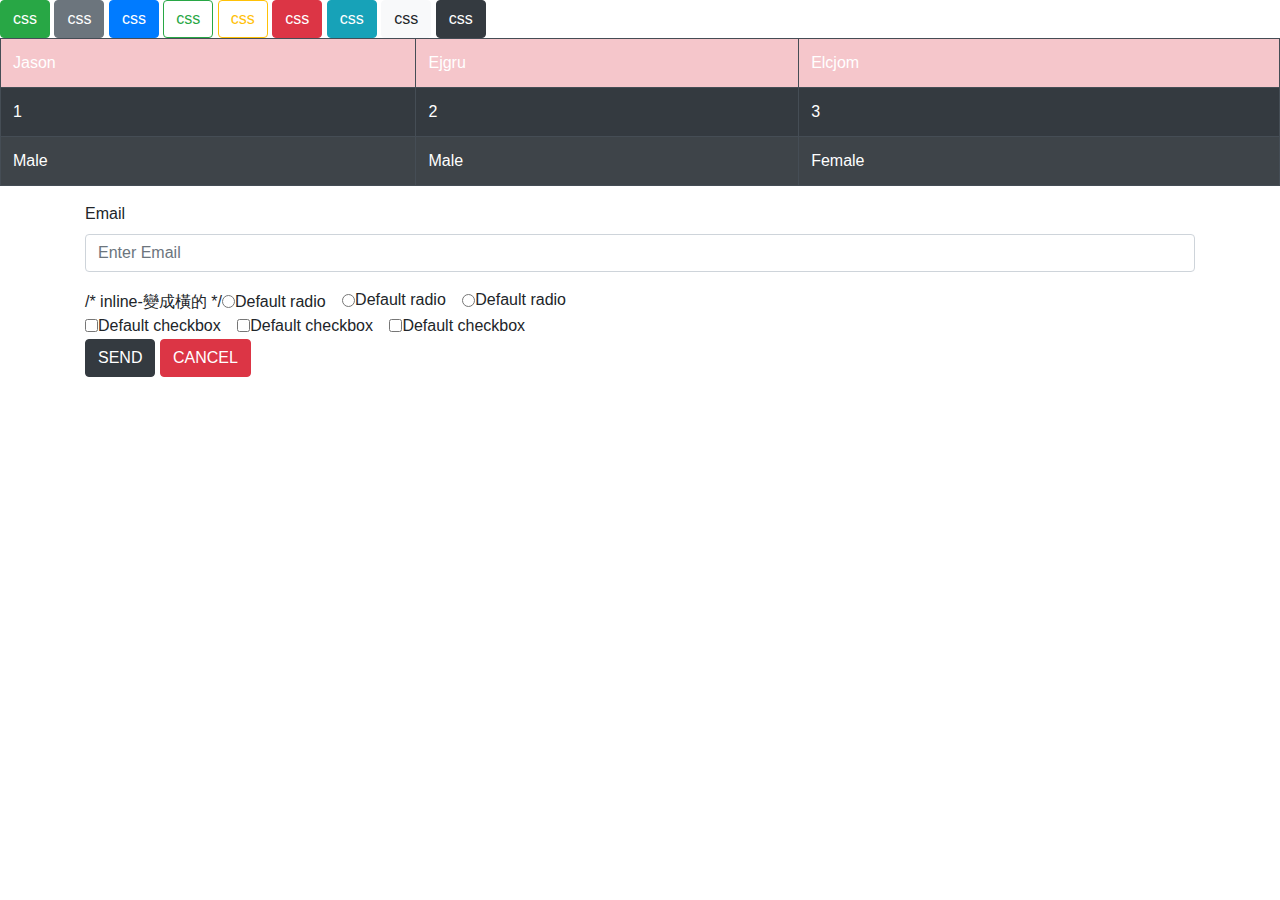
<file: index.html>
<!DOCTYPE html>
<html lang="en">
  <head>
    <meta charset="UTF-8">
    <title>Document</title>
    <link rel="stylesheet" href="https://maxcdn.bootstrapcdn.com/bootstrap/4.0.0-beta.3/css/bootstrap.min.css">
    <script src="https://code.jquery.com/jquery-3.2.1.slim.min.js"></script>
    <script src="https://cdnjs.cloudflare.com/ajax/libs/popper.js/1.12.9/umd/popper.min.js"></script>
    <script src="https://maxcdn.bootstrapcdn.com/bootstrap/4.0.0-beta.3/js/bootstrap.min.js"></script>
  </head>
  <body>
    <div class="btn btn-success">css</div>
    <div class="btn btn-secondary">css</div>
    <div class="btn btn-primary">css</div>
    <div class="btn btn-outline-success">css</div>
    <div class="btn btn-outline-warning">css</div>
    <div class="btn btn-danger">css</div>
    <div class="btn btn-info">css</div>
    <div class="btn btn-light">css</div>
    <div class="btn btn-dark">css</div>
    <table class="table table-striped table-dark table-bordered">
      <tr class="table-danger">
        <td>Jason</td>
        <td>Ejgru</td>
        <td>Elcjom</td>
      </tr>
      <tr>
        <td>1</td>
        <td>2</td>
        <td>3</td>
      </tr>
      <tr>
        <td>Male</td>
        <td>Male</td>
        <td>Female</td>
      </tr>
    </table>
    <form class="container">
      <div class="form-group">
        <label>Email</label>
        <input class="form-control" type="text" placeholder="Enter Email">
      </div>
      <div>
        <div class="form-check form-check-inline">/* inline-變成橫的 */
          <input class="form-check input" type="radio" name="radio">
          <label class="form-check-label">Default radio</label>
        </div>
        <div class="form-check form-check-inline">
          <input class="form-check input" type="radio" name="radio">
          <label class="form-check-label">Default radio</label>
        </div>
        <div class="form-check form-check-inline">
          <input class="form-check input" type="radio" name="radio">
          <label class="form-check-label">Default radio</label>
        </div>
      </div>
      <div>
        <div class="form-check form-check-inline">
          <input class="form-check input" type="checkbox" name="checkbox">
          <label class="form-check-label">Default checkbox</label>
        </div>
        <div class="form-check form-check-inline">
          <input class="form-check input" type="checkbox" name="checkbox">
          <label class="form-check-label">Default checkbox</label>
        </div>
        <div class="form-check form-check-inline">
          <input class="form-check input" type="checkbox" name="checkbox">
          <label class="form-check-label">Default checkbox</label>
        </div>
      </div>
      <div class="form-group">
        <input class="btn btn-dark" type="submit" value="SEND">
        <input class="btn btn-danger" type="button" value="CANCEL">
      </div>
    </form>
  </body>
</html>
</file>
